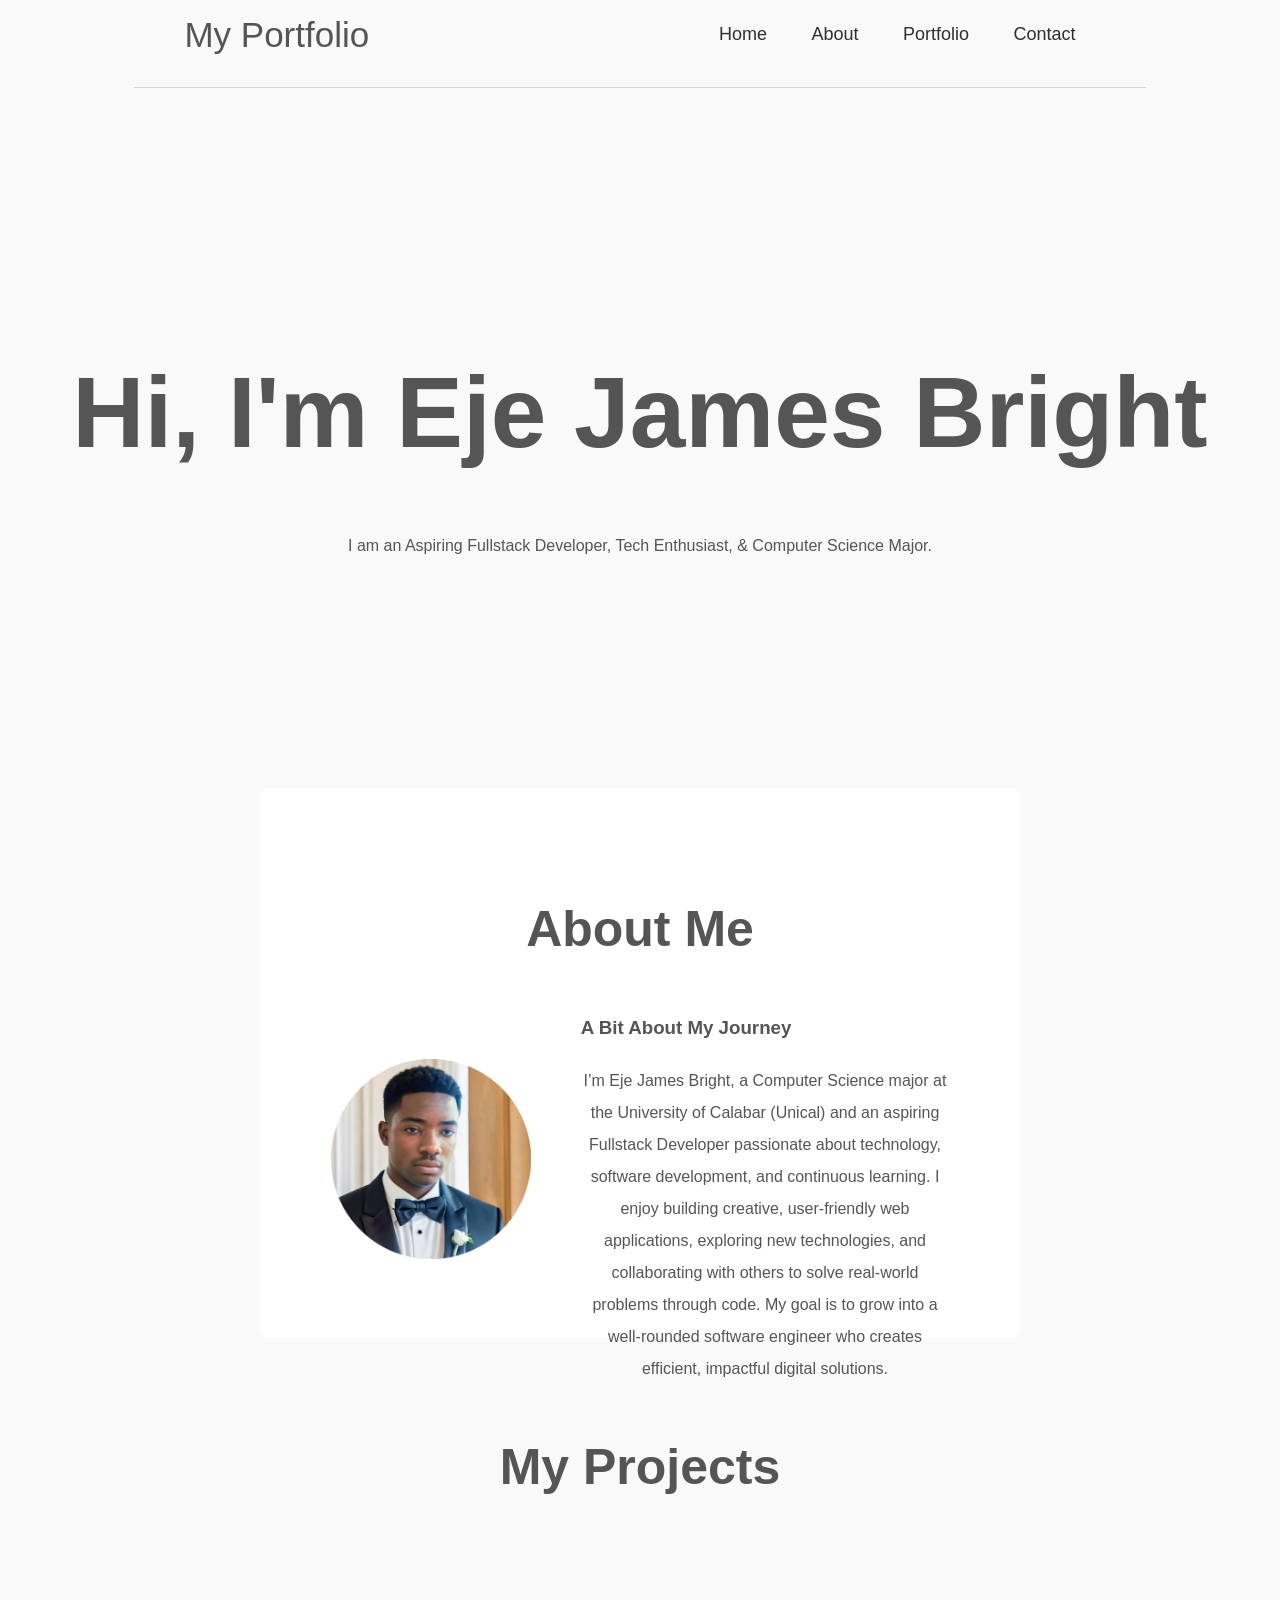
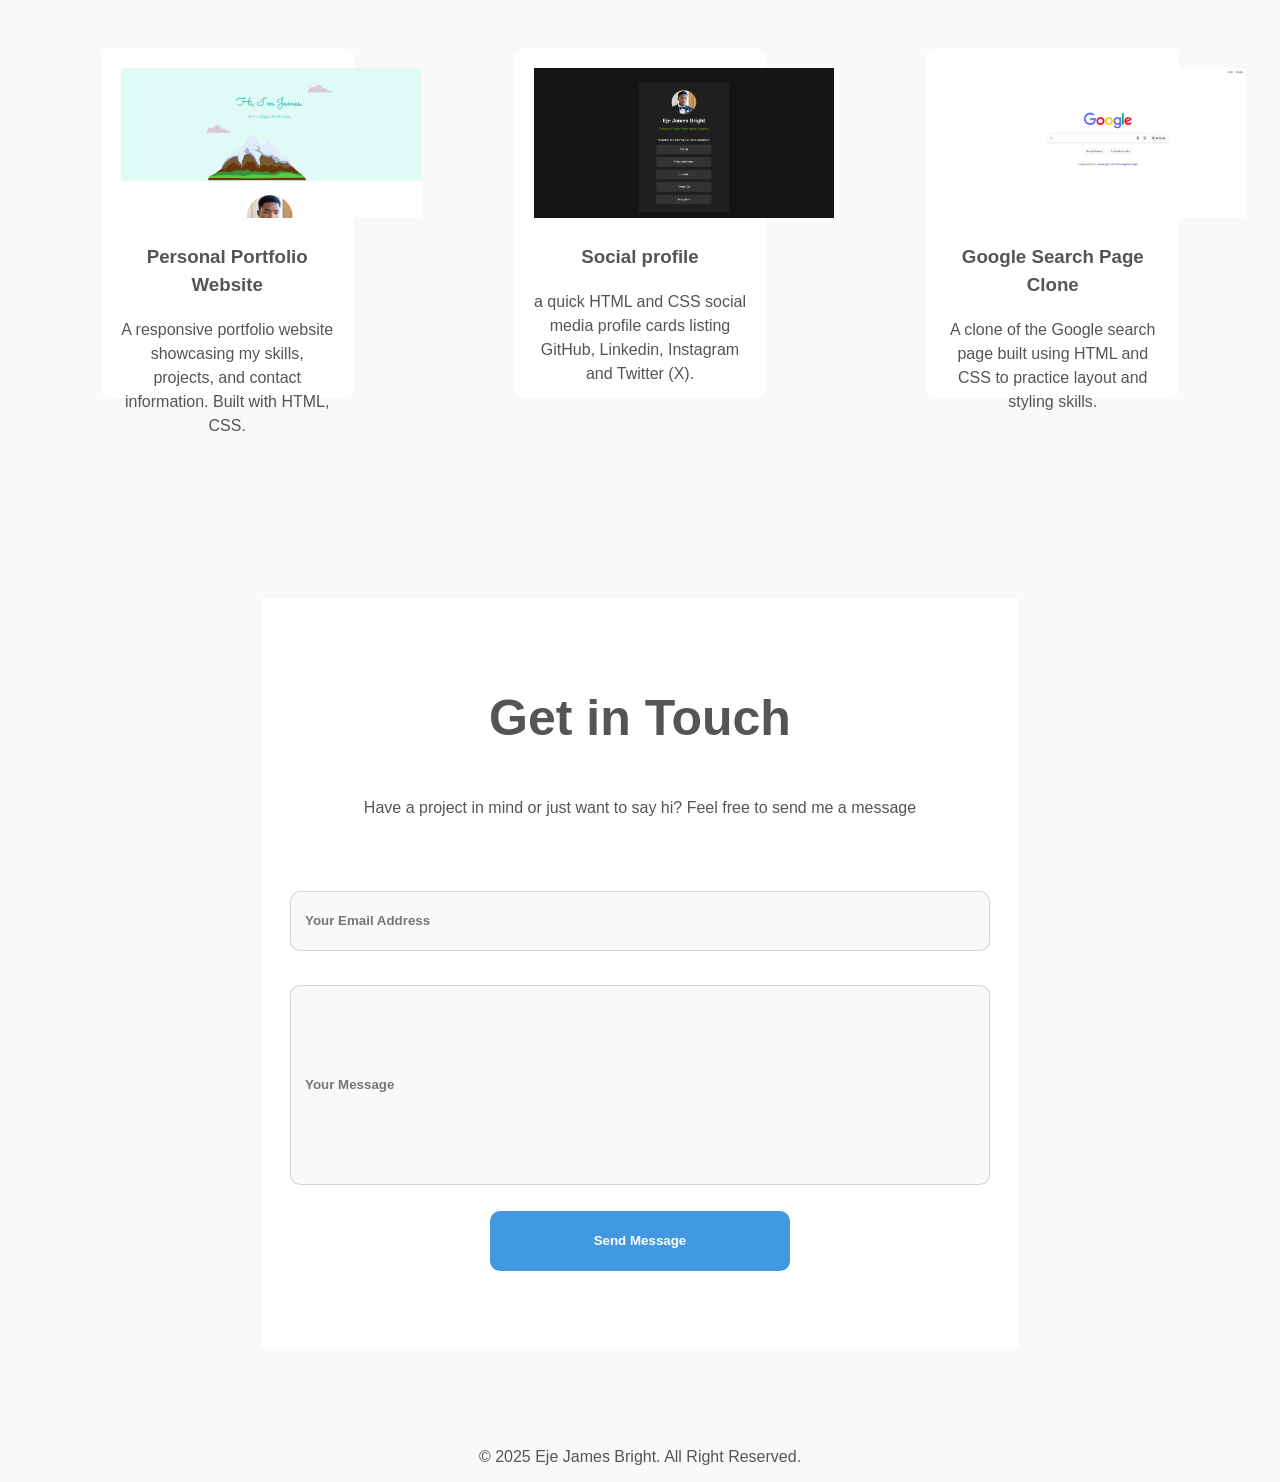
<file: index.html>
<!DOCTYPE html>
<html lang="en">
<head>
    <meta charset="UTF-8">
    <meta name="viewport" content="width=device-width, initial-scale=1.0">
    <title>Portfolio</title>
    <link rel="stylesheet" href="portfolio.css">
</head>
<body>
            
            <nav class="navbar">
                <div class="navdiv">
                    <div class="logo"><a href="#">My Portfolio</a></div>
                      <ul>
                         <li><a href="#">Home</a></li>
                         <li><a href="#">About</a></li>
                         <li><a href="#">Portfolio</a></li>
                         <li><a href="#">Contact</a></li>
                      </ul>
                </div>
            </nav>
    <div class="container">

        <div class="first-container">
            <h1>Hi, I'm Eje James Bright</h1>
        <p>I am an Aspiring Fullstack Developer, Tech Enthusiast, & Computer Science Major.</p>

        </div>

        <div class="about" id="about">
            <h2>About Me</h2>

            <div class="james-img">
             <img width="200px" height="200px" src="images/james.png" alt="james photos">   
            </div>


            <div class="bio">

                 <h3>A Bit About My Journey</h3>

                <p> I’m Eje James Bright, a Computer Science major at the University of Calabar (Unical) and an aspiring Fullstack Developer passionate about technology, software development, and continuous learning. I enjoy building creative, user-friendly web applications, exploring new technologies, and  collaborating with others to solve real-world problems through code. My goal is to grow into a well-rounded software engineer who creates efficient, impactful digital solutions. </p>
            </div>
        </div>
        <div class="project-container">

            <h2>My Projects</h2>
            <div class="project">
            
                <div class="projects">
                 <img width="300" height="150"  src="images/profile.png" alt="project 1">
                 <h3>Personal Portfolio Website</h3>
                 <p>A responsive portfolio website showcasing my skills, projects, and contact information. Built    with HTML, CSS.</p>
                </div>
            
            <div class="projects"> 
                <img width="300" height="150" src="images/social.png" alt="project 2">
                <h3>Social profile</h3>
                <p>a quick HTML and CSS social media profile cards listing GitHub, Linkedin, Instagram and Twitter (X).</p>
            </div>
            
            <div class="projects">
                <img width="300" height="150"  src="images/google.png" alt="project 3">
                <h3>Google Search Page Clone</h3>
                <p>A clone of the Google search page built using HTML and CSS to practice layout and styling skills.</p>
            </div>

        </div>
        </div>
        

            <div class="bottom-container">
                <div class="contact-text">
                    <h2>Get in Touch</h2>
                    <p>Have a project in mind or just want to say hi? Feel free to send me a message </p>
                </div>

                <div class="contact-form">
                   <form action="">
                        <input class="email" type="email" placeholder="Your Email Address"><br><br>
                        <input class="text-area" type="text" placeholder="Your Message"><br><br>
                        <button class="button" type="submit">Send Message</button>
                   </form>

                </div>

            </div>


            <footer>
                <p> © 2025 Eje James Bright. All Right Reserved.</p>
            </footer>

    
        

    </div>
    
</body>
</html>
</file>
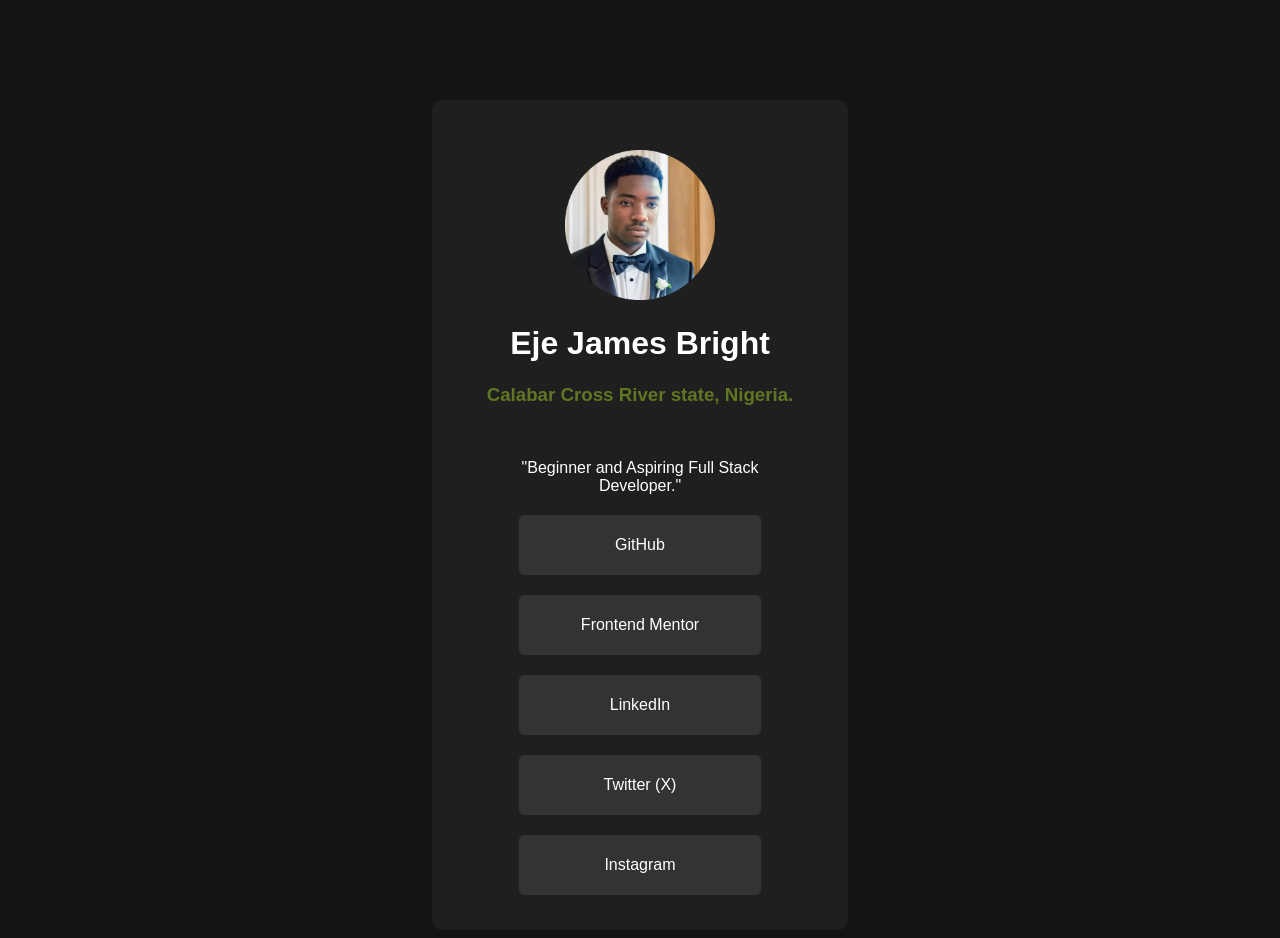
<file: hello.html>
<!DOCTYPE html>
<html lang="en">
<head>
    <meta charset="UTF-8">
    <meta name="viewport" content="width=device-width, initial-scale=1.0">
    <title>Profile</title>
    <link rel="stylesheet" href="hello.css">
</head>
<body>

    <div class="profile">
        <img src="images/james.png" alt="james photo" width="150" height="150">
        <h1>Eje James Bright</h1>
        <h3 style="color: #5f7622;">Calabar Cross River state, Nigeria.</h3>
        <br>
        
        <p>"Beginner and Aspiring Full Stack Developer."</p>

        <div class="social"><a href="#">GitHub</a></div>
        <div class="social"><a jhref="#">Frontend Mentor</a></div>
        <div class="social"><a href="#">LinkedIn</a></div>
        <div class="social"><a href="#"></a>Twitter (X)</div>
        <div class="social"><a href="#">Instagram</a></div>

    </div>
    
</body>
</html>
</file>
<file: portfolio.css>
/* Global defaults */
* {
  text-decoration: none;
  font-family: Arial, Helvetica, sans-serif;
  box-sizing: border-box;
  color: #555555;
}

/* Page background */
body {
  background: #f9f9f9;
}

/* Navbar */
.navbar {
  padding-left: 50px;
  padding-right: 50px;
  width: 80%;
  height: 80px;
  border-bottom:  1px solid #cccc;
  margin-left: auto;
  margin-right: auto;
}

.navdiv {
  display: flex;
  align-items: center;
  justify-content: space-between;
}

.logo {
  font-size: 35px;
  font-weight: 500;
  color: #292828;
}

li {
  list-style: none;
  display: inline-block;
  padding-left: 20px;
  padding-right: 20px;
}

li a {
  font-size: 18px;
  font-weight: 500;
  color: rgb(48, 47, 47);
}

/* Headings */
h1 {
  text-align: center;
  font-size: 100px;
}

h2{
  text-align: center;
  font-size: 50px;
  padding-bottom: 10px;
}

/* About section box */
.about {
  width: 60%;
  height: 550px;
  background-color: #ffffff;
  margin: 100px auto;
  display: block;
  padding: 70px;          /* add some padding so text isn't glued to edges */
  border-radius: 8px;     /* just to make it look nice */

}

.bio{
  text-align: left;
  line-height: 2;
  margin: 10px auto;
  
}
.james-img{
  float: left;
  margin: 50px auto;
  margin-right: 50px;
  margin-bottom: 100px;


}

p{
  text-align: center;
}

/*  containers*/
.first-container{
  width: 100%;
  height: 600px;
  text-align: center;
  padding-top: 200px;
}

/* portforlio style*/
.project{
  display: flex;
  justify-content: center;
  margin: 30px auto;
   
}
.projects{
  width: 20%;
  height: 350px;
  background-color: #ffffff;
  display: inline-block;
  text-align: center;
  padding-top: 20px;
  padding: 20px;
  margin: 100px 80px;
  line-height: 1.5;
  border-radius: 10px;
}

/* bottom container for contact form */
.bottom-container{
  width: 60%;
  height: 750px;
  background-color: #ffffff;
  display: block;
  margin: 100px auto;
}

.contact-text{
  text-align: center;
  padding: 50px;
}

.contact-form{
  display: flex;
  justify-content: center;
}

.email{
  width: 700px;
  height: 60px;
  border-radius: 10px;
  font-weight: bold;
  padding: 14px;
  margin: 8px 0;
  background-color: #f9f9f9;
  border: 1px solid #cccc;

}

.text-area{
  width: 700px;
  height: 200px;
  border-radius: 10px;
  font-weight: bold;
  padding: 14px;
  margin: 8px 0;
  background-color: #f9f9f9;
  border: 1px solid #cccc;
}

.button{
  width: 300px;
  height: 60px;
  color: #ffffff;
  font-weight: bolder;
  background-color: #4299e1;
  border: none;
  border-radius: 10px;
  display: block;
  margin: 0 auto;

}

.button:hover{
  background-color: #ffffff;
  color: #4299e1;
  border: 1px solid #4299e1;
}
</file>
<file: hello.css>
body{
    background-color: #141414;
    font-family: Arial, Helvetica, sans-serif;
}
.profile{
    display: block;
    background-color: #1f1f1f;
    color: #ffffff;
    text-align: center;
    width: 25%;
    height: 730px;
    margin-top: 100px;
    margin-left: auto;
    margin-right: auto;
    border-radius: 10px;
    padding: 50px;
}

.profile a{
    text-decoration: none;
    color: #ffffff;
}

.social{
    background-color: #333333;
    text-align: center;
    margin: 20px auto 0px;
    width: 70%;
    height: 40px;
    padding: 10px;
    border-radius: 5px;
    line-height: 40px;
}
</file>
